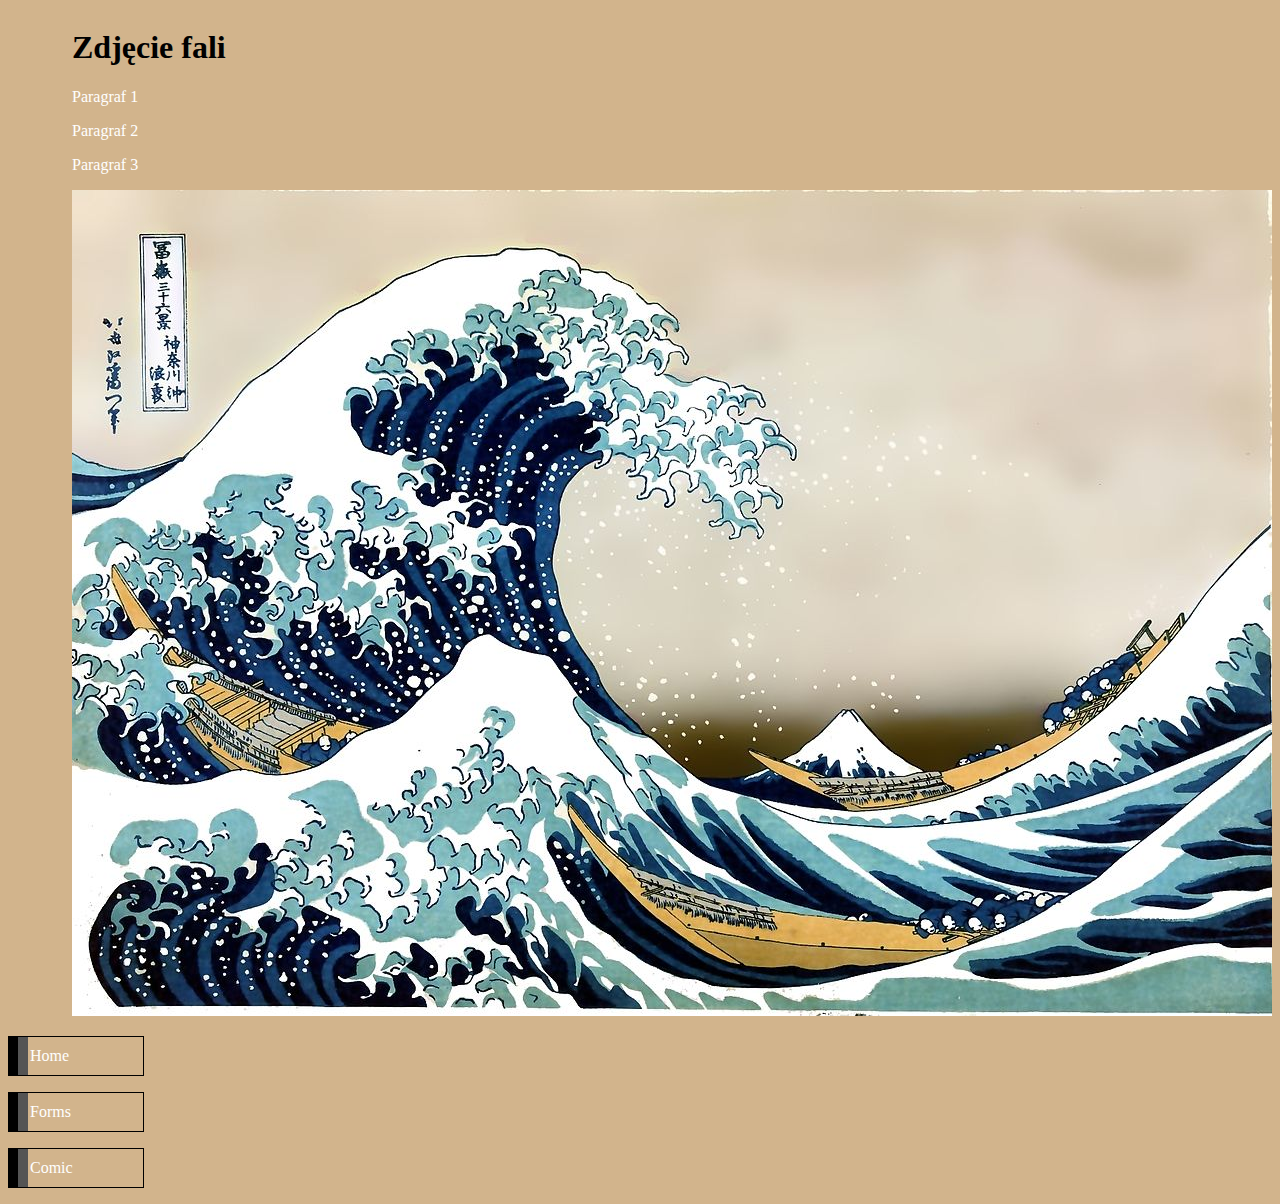
<file: index.html>
<!doctype html>

<html lang="en">





<head>
<meta charset="UTF-8">
<link rel="stylesheet" href="style.css">
<div id="one">

<h1> Zdjęcie fali </h1>

</head>



<body>

<p id="bialy"> Paragraf 1 </p>

<p id="bialy"> Paragraf 2 </p>

<p id="bialy"> Paragraf 3 </p>

<img src="fala.jpg"/>
</div>

<div id="two">
<p id="ramka"> Home </p>
<p id="ramka"> Forms </p>
<p id="ramka"> Comic </p>
</div>

</body>



</html>
</file>
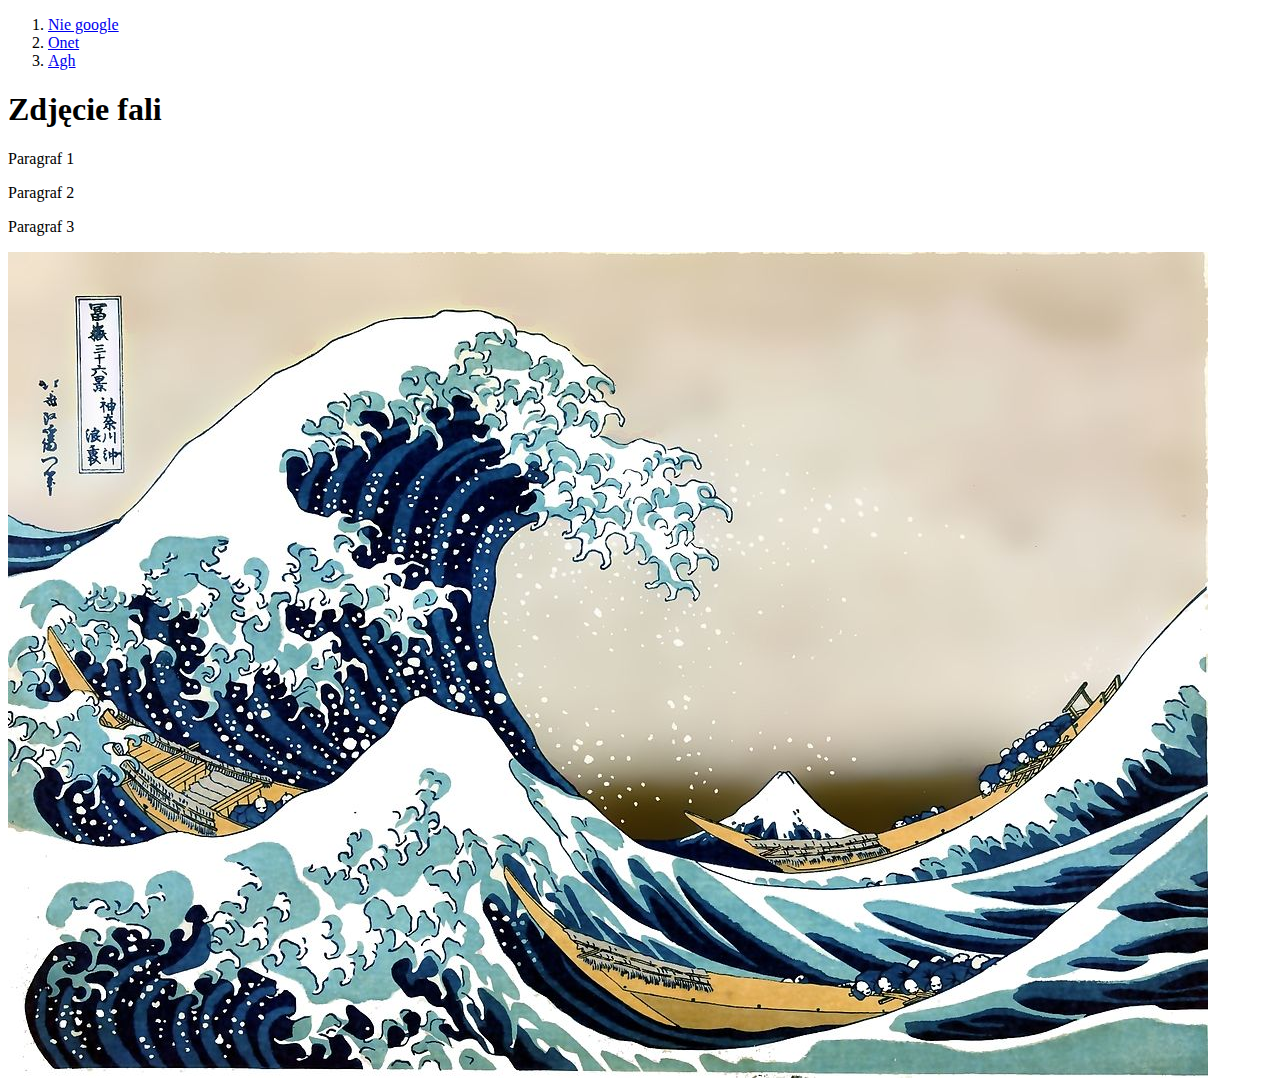
<file: Strona.html>
<!doctype html>

<html lang="en">





<head>

<ol>

<li> <a href="https://www.google.pl"> Nie google </a> </li>

<li> <a href="https://www.onet.pl"> Onet </a> </li>

<li> <a href="https://www.agh.edu.pl.pl"> Agh </a> </li>

</ol>

<h1> Zdjęcie fali </h1>

</head>



<body>

<p> Paragraf 1 </p>

<p> Paragraf 2 </p>

<p> Paragraf 3 </p>

<img src="fala.jpg"/>

</body>



</html>
</file>
<file: style.css>
body {background: rgb(210,180,140);}

#one {float: right;}

#two {float: left;}

#ramka {
border-style: groove;
border-width: thin;
border-color: black;
border-left-width: 20px;
padding: 10px 70px 10px 2px;
color: white; }

#bialy {
color: white;}
</file>
